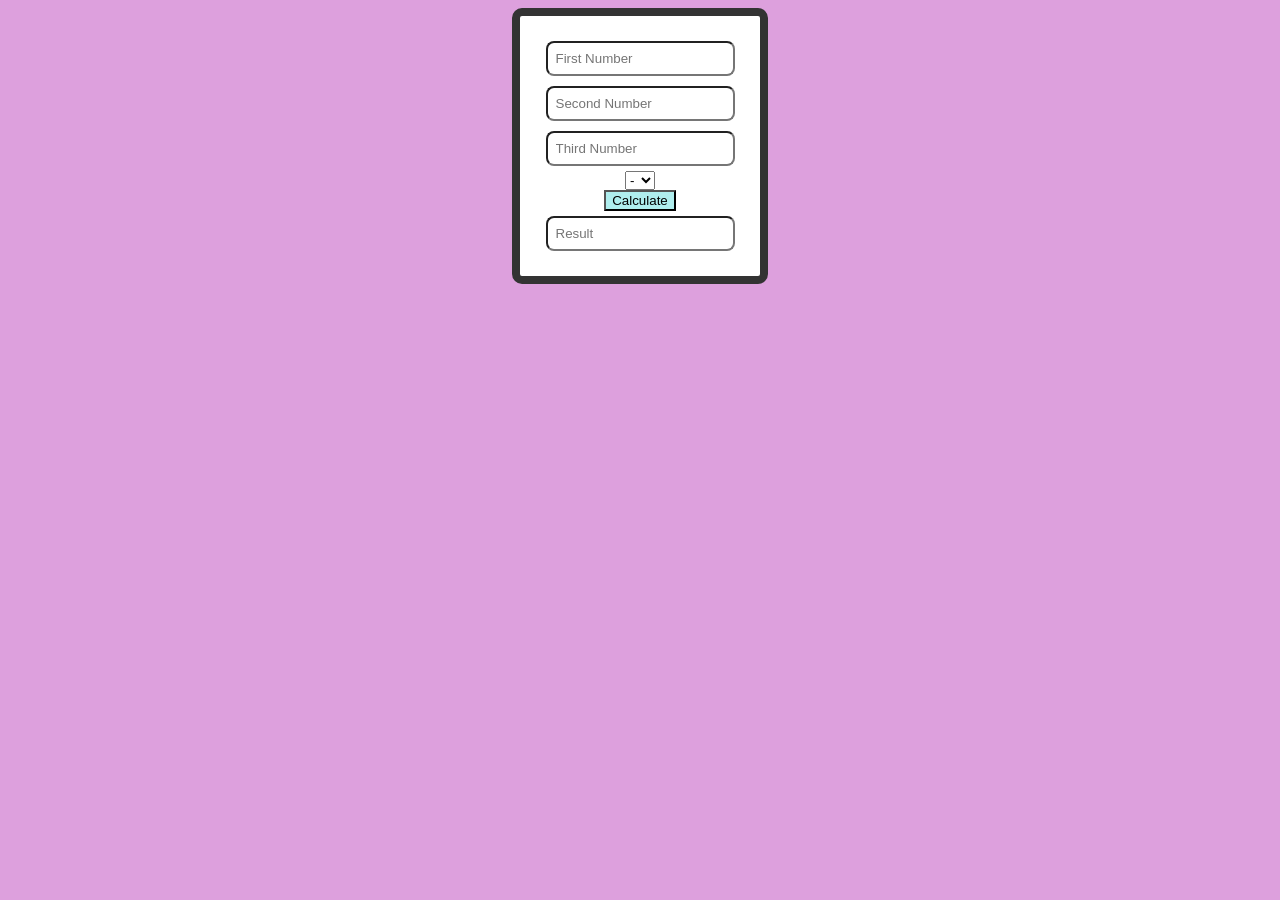
<file: calc.html>
<!DOCTYPE html>
<html lang="en">
<head>
    <meta charset="UTF-8">
    <meta name="viewport" content="width=device-width, initial-scale=1.0">
    <title>Calculator</title>
    <script src="calc.js"></script>
   <style>
        body {
            background-color: plum;
            text-align: center;
        }
        form {
            background-color: white;
            padding: 20px;
            width: 200px;
            margin: auto;
            border: 8px solid #333;
            border-radius: 10px;
        }
        input {
            border-radius: 8px;
            padding: 8px;
            margin: 5px 0;
        }
       button {
            background-color: paleturquoise;
            color: black;
        }
    </style>
</head>
<body>
 <form>
        <input type="text" placeholder="First Number" id="num1"><br>
        <input type="text" placeholder="Second Number" id="num2"><br>
        <input type="text" placeholder="Third Number" id="num3"><br>
       <select name="symbol" id="operator">
        <option value="sub">-</option>
        <option value="mul">x</option>
        <option value="add">+</option>
       <option value="div">/</option>
     </select><br>
<button type="button" id="calculateBtn" onclick="calc()">Calculate</button><br>
<input type="text" id="result" placeholder="Result">
    </form>
</body>
</html>
</file>
